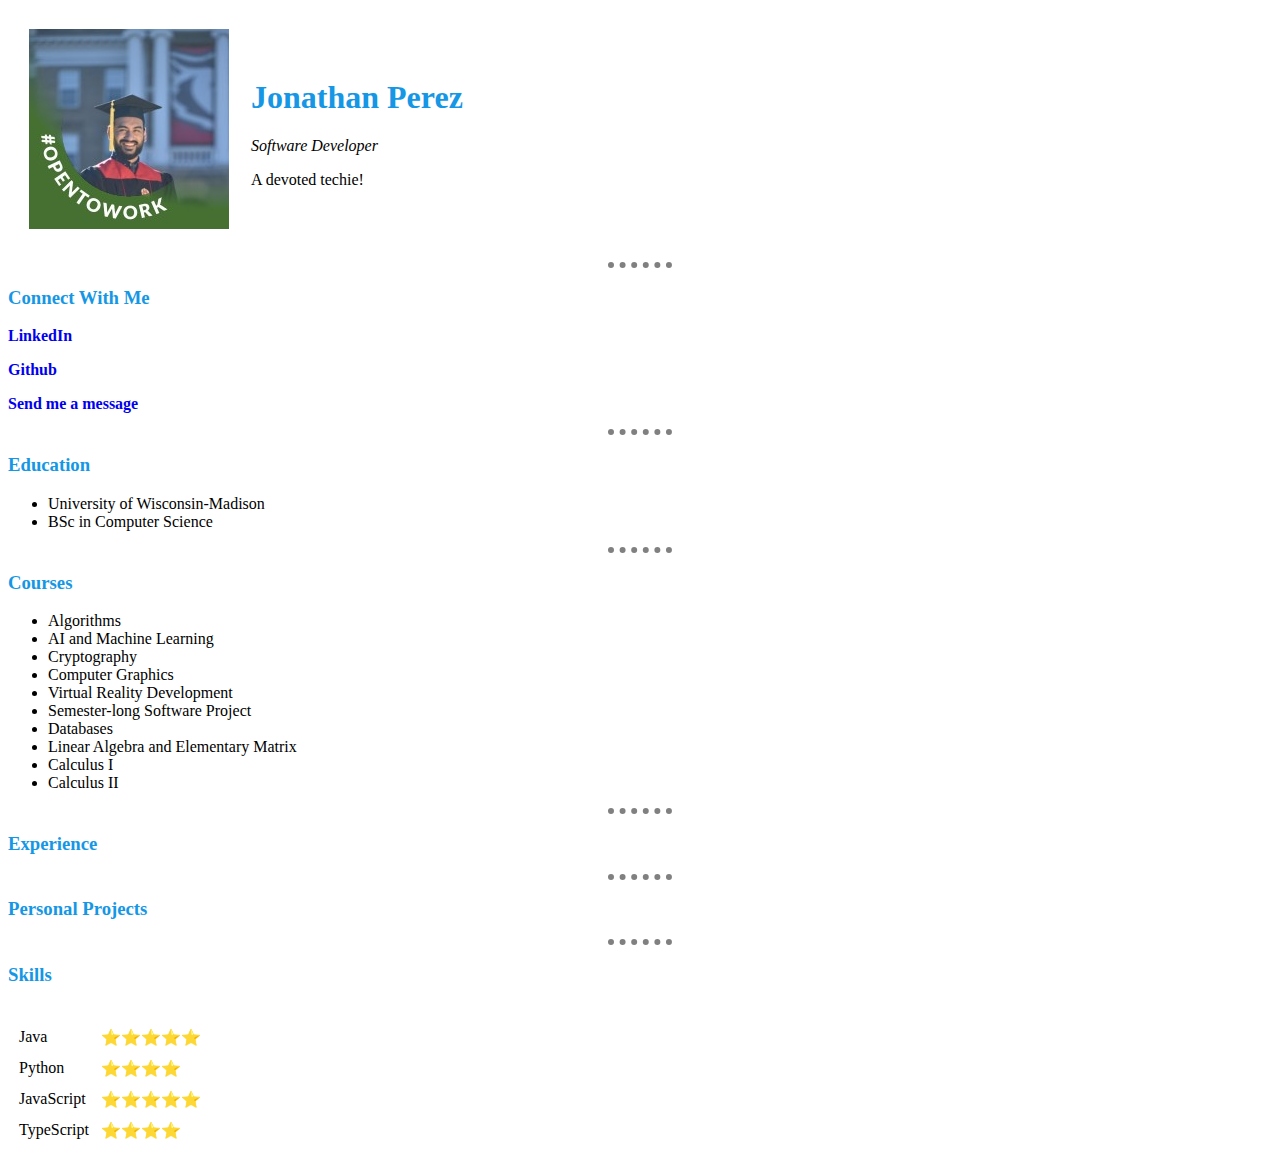
<file: index.html>
<!DOCTYPE html>
<html lang="en" dir="ltr">

<head>
  <meta charset="utf-8">
  <title>Jonathan's Personal Site</title>
  <link rel="stylesheet" href="css/styles.css">
</head>

<body>
  <table cellspacing="20">
    <tr>
      <td><img src="JonathanProfPic.jpg" alt="Jonathan's profile picture"></td>
      <td>
        <h1>Jonathan Perez</h1>
        <p><em>Software Developer</em></p>
        <p>A devoted techie!</p>
      </td>
    </tr>
  </table>
  <hr>

  <h3>Connect With Me</h3>

  <p><strong><a href="https://www.linkedin.com/in/jonathan-perez-02884a15b/" style="text-decoration:none">LinkedIn</a></strong></p>
  <p><strong><a href="https://github.com/JonaP11" style="text-decoration:none">Github</a></strong></p>
  <p><strong><a href="contact-me.html" style="text-decoration:none">Send me a message</a></strong></p>
  <!--<p>Here is a copy of my <strong><a href="resume.html" style="text-decoration:none">Resume</a></strong></p> -->
<hr>
  <h3>Education</h3>
  <ul>
    <li>University of Wisconsin-Madison</li>
    <li>BSc in Computer Science</li>
  </ul>
  <!-- courses gone through, experience, personal projects-->
  <hr>
  <h3>Courses</h3>
  <ul>
    <li>Algorithms</li>
    <li>AI and Machine Learning</li>
    <li>Cryptography</li>
    <li>Computer Graphics</li>
    <li>Virtual Reality Development</li>
    <li>Semester-long Software Project</li>
    <li>Databases</li>
    <li>Linear Algebra and Elementary Matrix</li>
    <li>Calculus I</li>
    <li>Calculus II</li>

  </ul>
  <hr>
  <h3>Experience</h3>
  <hr>
  <h3>Personal Projects</h3>
  <hr>
  <h3>Skills</h3>
  <table cellspacing="10">
    <td>
      <tr>
        <td>Java</td>
        <td>⭐⭐⭐⭐⭐</td>
      </tr>
      <tr>
        <td>Python</td>
        <td>⭐⭐⭐⭐</td>
      </tr>
      <tr>
        <td>JavaScript</td>
        <td>⭐⭐⭐⭐⭐</td>
      </tr>
      <tr>
        <td>TypeScript</td>
        <td>⭐⭐⭐⭐</td>
      </tr>
    </td>
  </table>


</body>

</html>
</file>
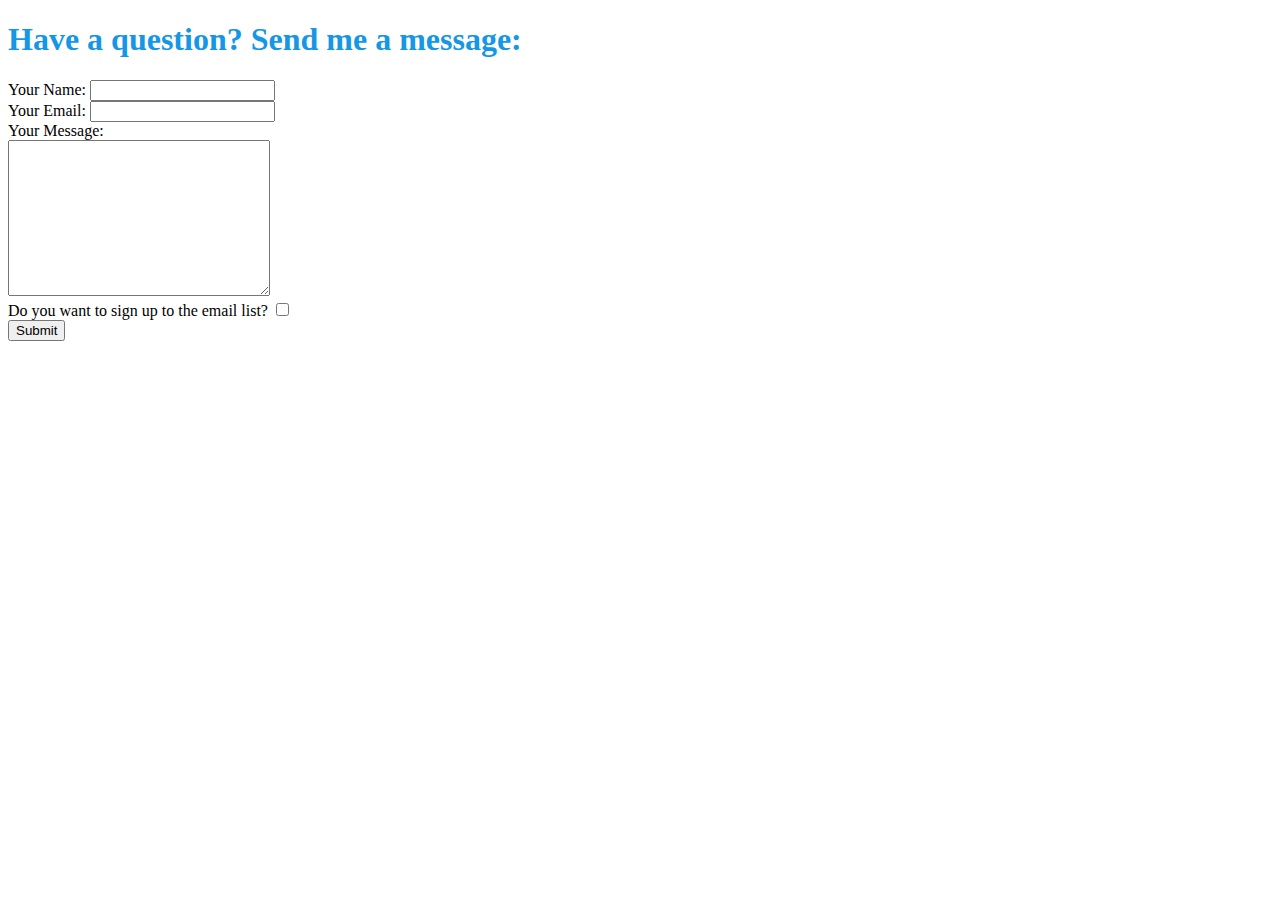
<file: contact-me.html>
<!DOCTYPE html>
<html lang="en" dir="ltr">

<head>
  <meta charset="utf-8">
  <title></title>
  <link rel="stylesheet" href="css/styles.css">
</head>

<body>
  <h1>Have a question? Send me a message:</h1>
  <form action="mailto:jonathan.i.perez@outlook.com" method="post" enctype="text/plain">
    <label>Your Name:</label>
    <input type="text" name="yourName" value=""><br>
    <label>Your Email:</label>
    <input type="email" name="yourEmail" value=""><br>
    <label>Your Message:</label><br>
    <textarea name="yourMessage" rows="10" cols="30"></textarea><br>
    <label>Do you want to sign up to the email list?</label>
    <input type="checkbox" name="" value=""><br>
    <input type="submit" name="" value="Submit">

  </form>
</body>

</html>
</file>
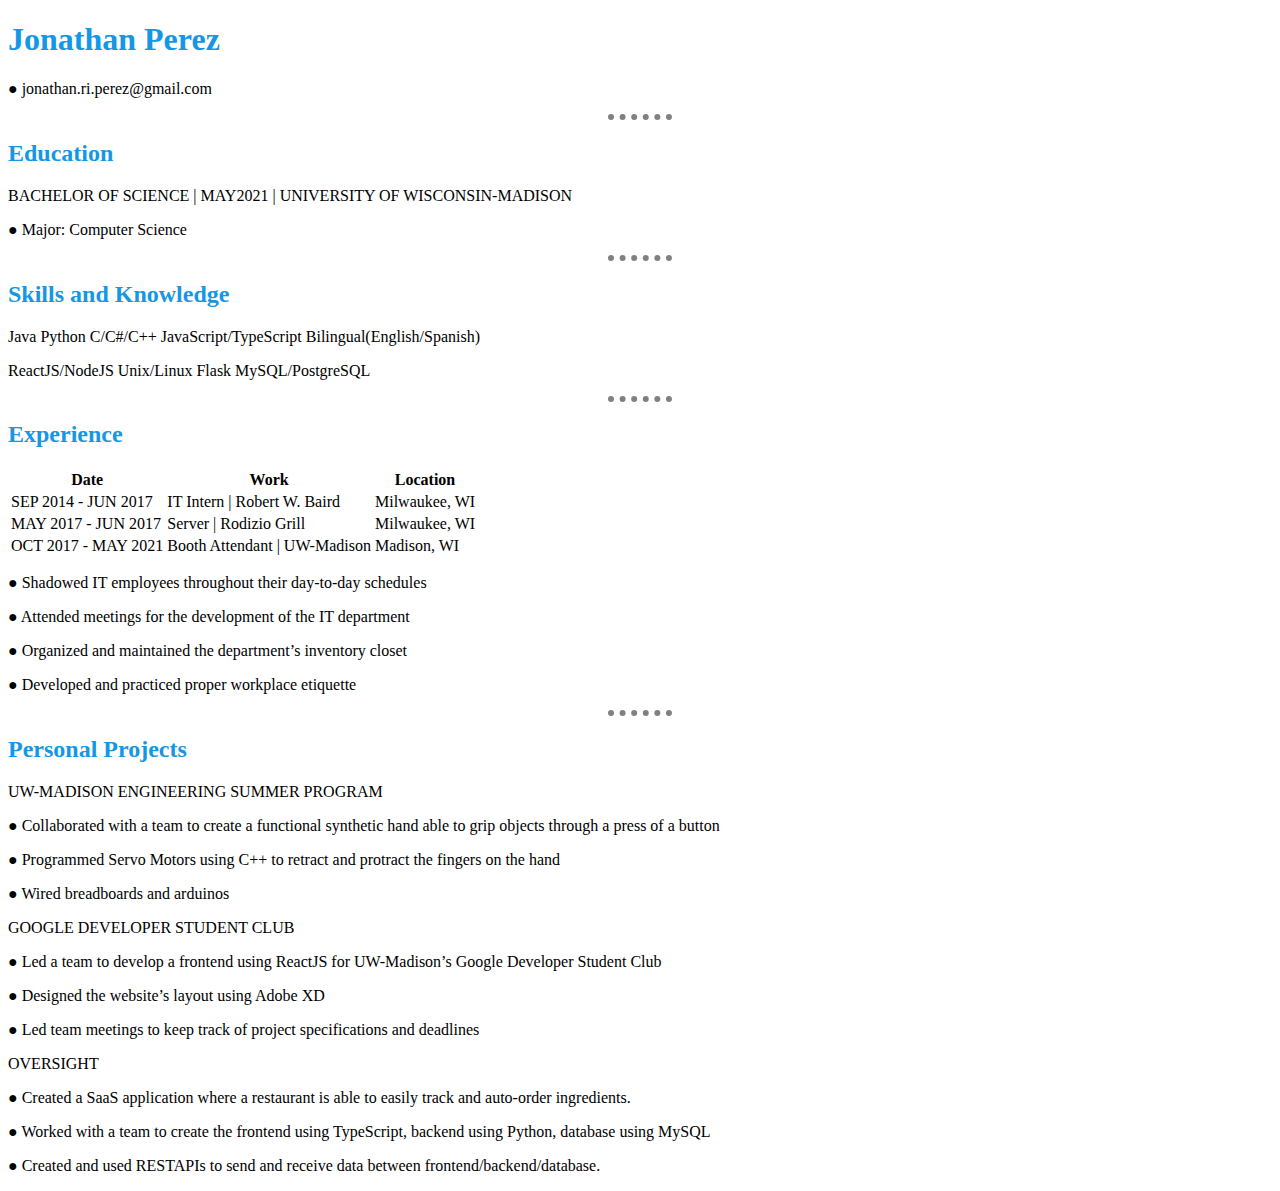
<file: resume.html>
<!DOCTYPE html>
<html lang="en" dir="ltr">

<head>
  <meta charset="utf-8">
  <title></title>
  <link rel="stylesheet" href="css/styles.css">
</head>

<body>
  <h1>Jonathan Perez</h1>

  <p>● jonathan.ri.perez@gmail.com</p>
  <hr>
  <h2>Education</h2>
  <p>BACHELOR OF SCIENCE | MAY2021 | UNIVERSITY OF WISCONSIN-MADISON</p>
  <p>● Major: Computer Science</p>
  <hr>
  <h2>Skills and Knowledge</h2>
  <p>Java Python C/C#/C++ JavaScript/TypeScript Bilingual(English/Spanish)</p>
  <p>ReactJS/NodeJS Unix/Linux Flask MySQL/PostgreSQL</p>
  <hr>
  <h2>Experience</h2>
  <table>
    <thead>
      <tr>
        <th>Date</th>
        <th>Work</th>
        <th>Location</th>
      </tr>
    </thead>
    <tbody>
      <tr>
        <td>SEP 2014 - JUN 2017</td>
        <td>IT Intern | Robert W. Baird</td>
        <td>Milwaukee, WI</td>
      </tr>
      <tr>
        <td>MAY 2017 - JUN 2017</td>
        <td>Server | Rodizio Grill</td>
        <td>Milwaukee, WI</td>
      </tr>
      <tr>
        <td>OCT 2017 - MAY 2021</td>
        <td>Booth Attendant | UW-Madison</td>
        <td>Madison, WI</td>
      </tr>
    </tbody>
    <tfoot>

    </tfoot>
  </table>
  <p>● Shadowed IT employees throughout their day-to-day schedules</p>
  <p>● Attended meetings for the development of the IT department</p>
  <p>● Organized and maintained the department’s inventory closet</p>
  <p>● Developed and practiced proper workplace etiquette</p>
  <hr>
  <h2>Personal Projects</h2>
  <p>UW-MADISON ENGINEERING SUMMER PROGRAM</p>
  <p>● Collaborated with a team to create a functional synthetic hand able to grip objects through a press
    of a button</p>
  <p>● Programmed Servo Motors using C++ to retract and protract the fingers on the hand</p>
  <p>● Wired breadboards and arduinos</p>
  <p>GOOGLE DEVELOPER STUDENT CLUB</p>
  <p>● Led a team to develop a frontend using ReactJS for UW-Madison’s Google Developer Student
    Club</p>
  <p>● Designed the website’s layout using Adobe XD</p>
  <p>● Led team meetings to keep track of project specifications and deadlines</p>
  <p>OVERSIGHT</p>
  <p>● Created a SaaS application where a restaurant is able to easily track and auto-order ingredients.</p>
  <p>● Worked with a team to create the frontend using TypeScript, backend using Python, database
    using MySQL</p>
  <p>● Created and used RESTAPIs to send and receive data between frontend/backend/database.</p>
</body>

</html>
</file>
<file: css/styles.css>
body {
    background-color: white;
  }

 h1 {
   color: #1597E5;
 }

 h2 {
   color: #1597E5;
 }

 h3 {
   color: #1597E5;
 }

  hr {
    border-style: none;
    border-top-style: dotted;
    border-color: gray;
    border-width: 6px;
    width: 5%;
  }
</file>
